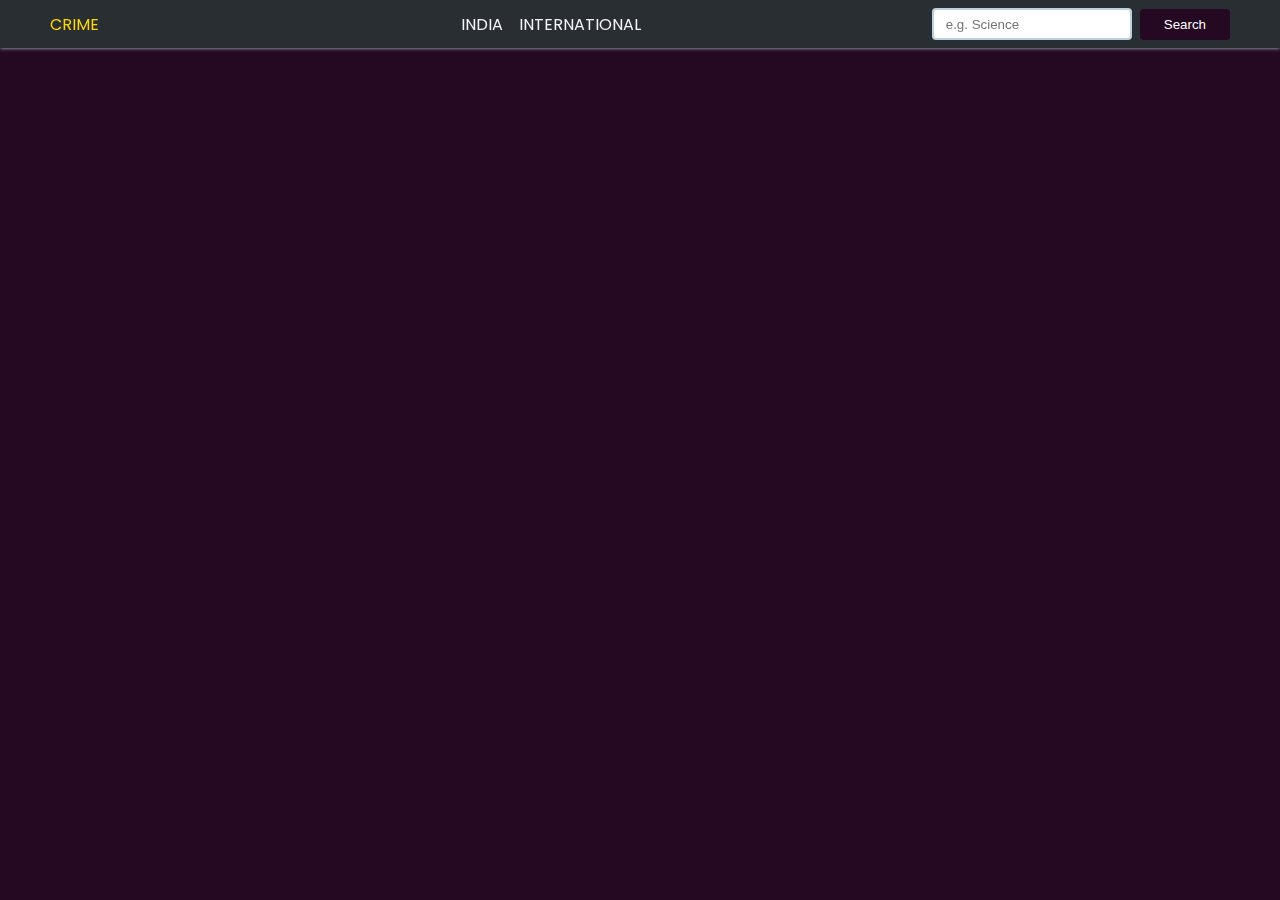
<file: news/crime.html>
<!DOCTYPE html>
<html lang="en">
<head>
    <meta charset="UTF-8">
    <meta http-equiv="X-UA-Compatible" content="IE=edge">
    <meta name="viewport" content="width=device-width, initial-scale=1.0">
    <title>News Gallery</title>
    <link rel="stylesheet" href="news.css">
</head>
<body>

    <nav>
        <div class="main-nav container flex">
            <a href="#" onclick="reload()" class="company-logo">
                <span>CRIME</span>
            </a>
            <div class="nav-links">
                <ul class="flex">
                    <li class="hover-link nav-item" id="india" onclick="onNavItemClick('india')">INDIA</li>
                    <li class="hover-link nav-item" id="international" onclick="onNavItemClick('international')">INTERNATIONAL</li>
                </ul>
            </div>
            <div class="search-bar flex">
                <input id="search-text" type="text" class="news-input" placeholder="e.g. Science">
                <button id="search-button" class="search-button">Search</button>
            </div>
        </div>
    </nav>
    

    <main>
        <div class="cards-container container flex" id="cards-container">
            
        </div>
    </main>

    <template id="template-news-card">
        <div class="card">
            <div class="card-header">
                <img src="https://via.placeholder.com/400x200" alt="news-image" id="news-img">
            </div>
            <div class="card-content">
                <h3 id="news-title">This is the Title</h3>
                <h6 class="news-source" id="news-source">End Gadget 26/08/2023</h6>
                <p class="news-desc" id="news-desc">Lorem, ipsum dolor sit amet consectetur adipisicing elit. Recusandae saepe quis voluptatum quisquam vitae doloremque facilis molestias quae ratione cumque!</p>
            </div>
        </div>
    </template>

    <script src="crime.js"></script>
</body>
</html>
</file>
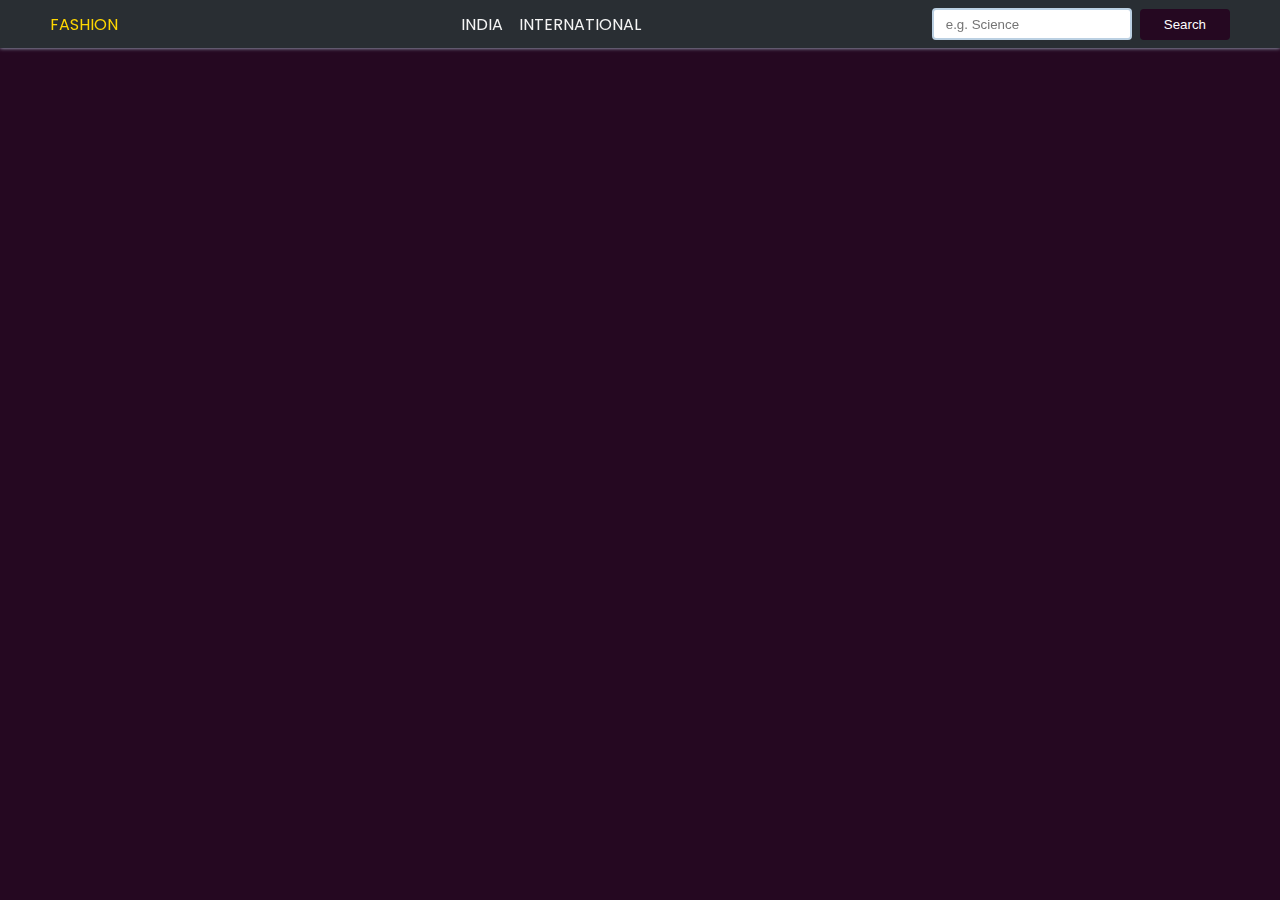
<file: news/Fashion.html>
<!DOCTYPE html>
<html lang="en">
<head>
    <meta charset="UTF-8">
    <meta http-equiv="X-UA-Compatible" content="IE=edge">
    <meta name="viewport" content="width=device-width, initial-scale=1.0">
    <title>News Gallery</title>
    <link rel="stylesheet" href="news.css">
</head>
<body>

    <nav>
        <div class="main-nav container flex">
            <a href="#" onclick="reload()" class="company-logo">
                <span>FASHION</span>
            </a>
            <div class="nav-links">
                <ul class="flex">
                    <li class="hover-link nav-item" id="india" onclick="onNavItemClick('india')">INDIA</li>
                    <li class="hover-link nav-item" id="international" onclick="onNavItemClick('international')">INTERNATIONAL</li>
                </ul>
            </div>
            <div class="search-bar flex">
                <input id="search-text" type="text" class="news-input" placeholder="e.g. Science">
                <button id="search-button" class="search-button">Search</button>
            </div>
        </div>
    </nav>
    

    <main>
        <div class="cards-container container flex" id="cards-container">
            
        </div>
    </main>

    <template id="template-news-card">
        <div class="card">
            <div class="card-header">
                <img src="https://via.placeholder.com/400x200" alt="news-image" id="news-img">
            </div>
            <div class="card-content">
                <h3 id="news-title">This is the Title</h3>
                <h6 class="news-source" id="news-source">End Gadget 26/08/2023</h6>
                <p class="news-desc" id="news-desc">Lorem, ipsum dolor sit amet consectetur adipisicing elit. Recusandae saepe quis voluptatum quisquam vitae doloremque facilis molestias quae ratione cumque!</p>
            </div>
        </div>
    </template>

    <script src="fashion.js"></script>
</body>
</html>
</file>
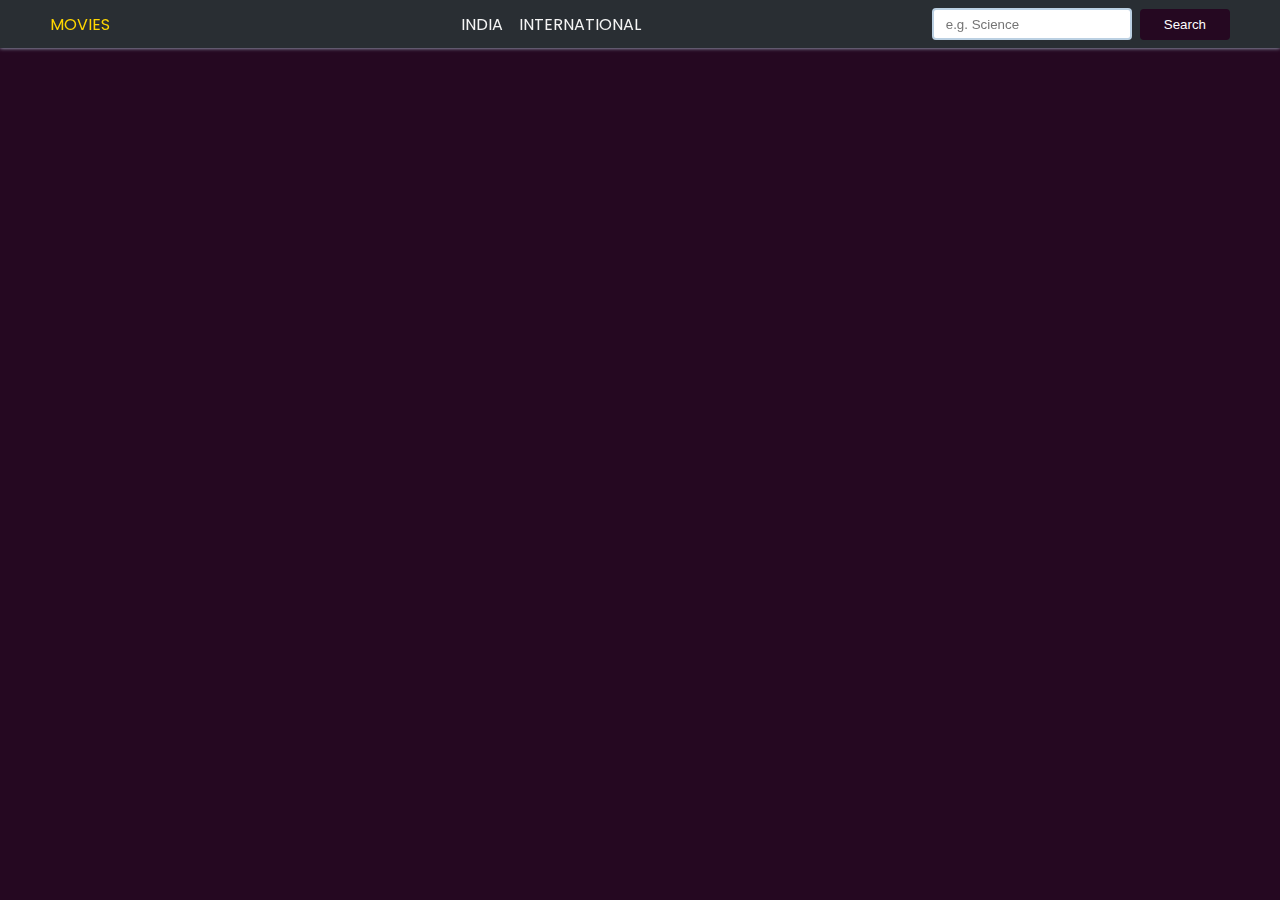
<file: news/Movies.html>
<!DOCTYPE html>
<html lang="en">
<head>
    <meta charset="UTF-8">
    <meta http-equiv="X-UA-Compatible" content="IE=edge">
    <meta name="viewport" content="width=device-width, initial-scale=1.0">
    <title>News Gallery</title>
    <link rel="stylesheet" href="news.css">
</head>
<body>

    <nav>
        <div class="main-nav container flex">
            <a href="#" onclick="reload()" class="company-logo">
                <span>MOVIES</span>
            </a>
            <div class="nav-links">
                <ul class="flex">
                    <li class="hover-link nav-item" id="india" onclick="onNavItemClick('india')">INDIA</li>
                    <li class="hover-link nav-item" id="international" onclick="onNavItemClick('international')">INTERNATIONAL</li>
                </ul>
            </div>
            <div class="search-bar flex">
                <input id="search-text" type="text" class="news-input" placeholder="e.g. Science">
                <button id="search-button" class="search-button">Search</button>
            </div>
        </div>
    </nav>
    

    <main>
        <div class="cards-container container flex" id="cards-container">
            
        </div>
    </main>

    <template id="template-news-card">
        <div class="card">
            <div class="card-header">
                <img src="https://via.placeholder.com/400x200" alt="news-image" id="news-img">
            </div>
            <div class="card-content">
                <h3 id="news-title">This is the Title</h3>
                <h6 class="news-source" id="news-source">End Gadget 26/08/2023</h6>
                <p class="news-desc" id="news-desc">Lorem, ipsum dolor sit amet consectetur adipisicing elit. Recusandae saepe quis voluptatum quisquam vitae doloremque facilis molestias quae ratione cumque!</p>
            </div>
        </div>
    </template>

    <script src="movies.js"></script>
</body>
</html>
</file>
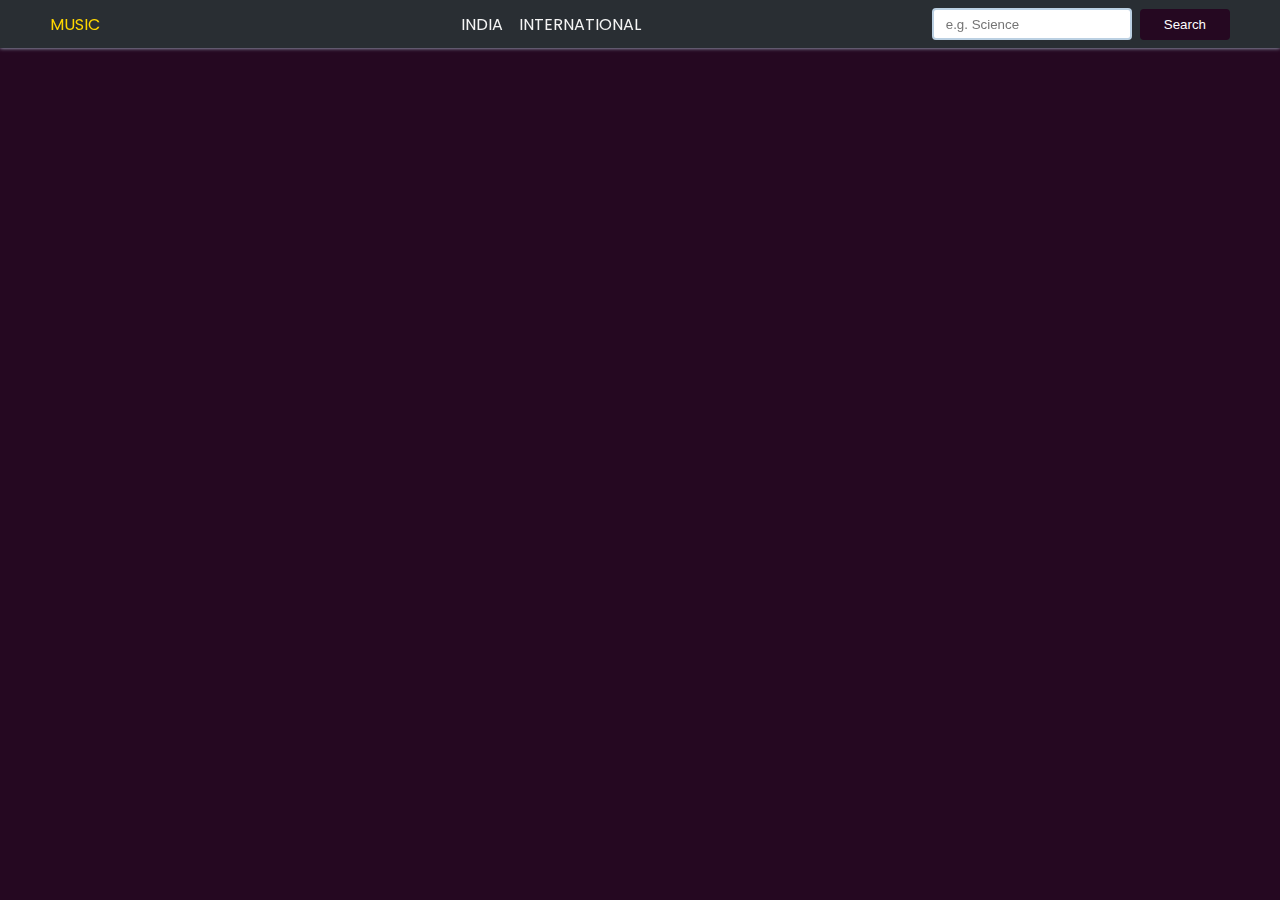
<file: news/Music.html>
<!DOCTYPE html>
<html lang="en">
<head>
    <meta charset="UTF-8">
    <meta http-equiv="X-UA-Compatible" content="IE=edge">
    <meta name="viewport" content="width=device-width, initial-scale=1.0">
    <title>News Gallery</title>
    <link rel="stylesheet" href="news.css">
</head>
<body>

    <nav>
        <div class="main-nav container flex">
            <a href="#" onclick="reload()" class="company-logo">
                <span>MUSIC</span>
            </a>
            <div class="nav-links">
                <ul class="flex">
                    <li class="hover-link nav-item" id="india" onclick="onNavItemClick('india')">INDIA</li>
                    <li class="hover-link nav-item" id="international" onclick="onNavItemClick('international')">INTERNATIONAL</li>
                </ul>
            </div>
            <div class="search-bar flex">
                <input id="search-text" type="text" class="news-input" placeholder="e.g. Science">
                <button id="search-button" class="search-button">Search</button>
            </div>
        </div>
    </nav>
    

    <main>
        <div class="cards-container container flex" id="cards-container">
            
        </div>
    </main>

    <template id="template-news-card">
        <div class="card">
            <div class="card-header">
                <img src="https://via.placeholder.com/400x200" alt="news-image" id="news-img">
            </div>
            <div class="card-content">
                <h3 id="news-title">This is the Title</h3>
                <h6 class="news-source" id="news-source">End Gadget 26/08/2023</h6>
                <p class="news-desc" id="news-desc">Lorem, ipsum dolor sit amet consectetur adipisicing elit. Recusandae saepe quis voluptatum quisquam vitae doloremque facilis molestias quae ratione cumque!</p>
            </div>
        </div>
    </template>

    <script src="music.js"></script>
</body>
</html>
</file>
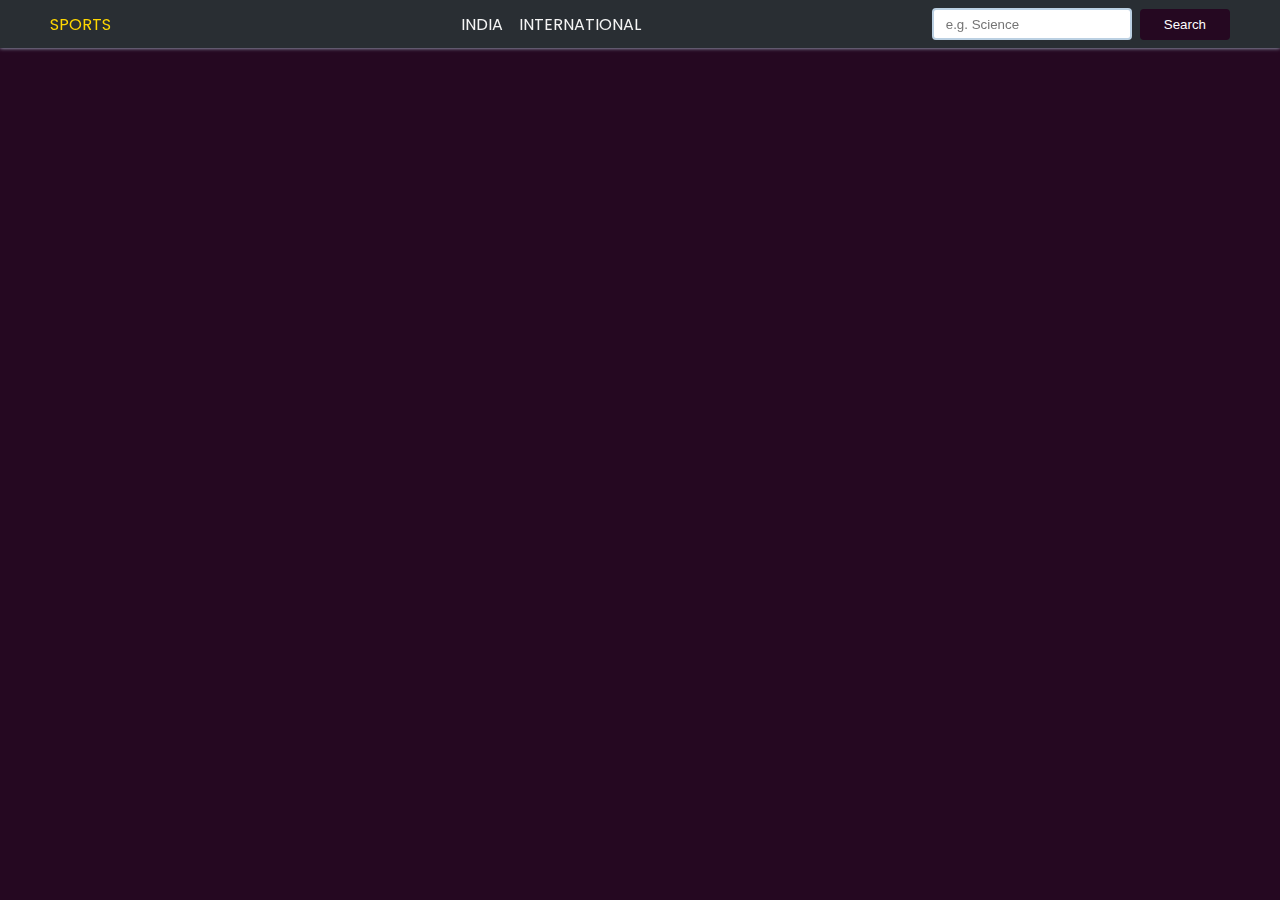
<file: news/sports.html>
<!DOCTYPE html>
<html lang="en">
<head>
    <meta charset="UTF-8">
    <meta http-equiv="X-UA-Compatible" content="IE=edge">
    <meta name="viewport" content="width=device-width, initial-scale=1.0">
    <title>News Gallery</title>
    <link rel="stylesheet" href="news.css">
</head>
<body>

    <nav>
        <div class="main-nav container flex">
            <a href="#" onclick="reload()" class="company-logo">
                <span>SPORTS</span>
            </a>
            <div class="nav-links">
                <ul class="flex">
                    <li class="hover-link nav-item" id="india" onclick="onNavItemClick('india')">INDIA</li>
                    <li class="hover-link nav-item" id="international" onclick="onNavItemClick('international')">INTERNATIONAL</li>
                </ul>
            </div>
            <div class="search-bar flex">
                <input id="search-text" type="text" class="news-input" placeholder="e.g. Science">
                <button id="search-button" class="search-button">Search</button>
            </div>
        </div>
    </nav>
    

    <main>
        <div class="cards-container container flex" id="cards-container">
            
        </div>
    </main>

    <template id="template-news-card">
        <div class="card">
            <div class="card-header">
                <img src="https://via.placeholder.com/400x200" alt="news-image" id="news-img">
            </div>
            <div class="card-content">
                <h3 id="news-title">This is the Title</h3>
                <h6 class="news-source" id="news-source">End Gadget 26/08/2023</h6>
                <p class="news-desc" id="news-desc">Lorem, ipsum dolor sit amet consectetur adipisicing elit. Recusandae saepe quis voluptatum quisquam vitae doloremque facilis molestias quae ratione cumque!</p>
            </div>
        </div>
    </template>

    <script src="sports.js"></script>
</body>
</html>
</file>
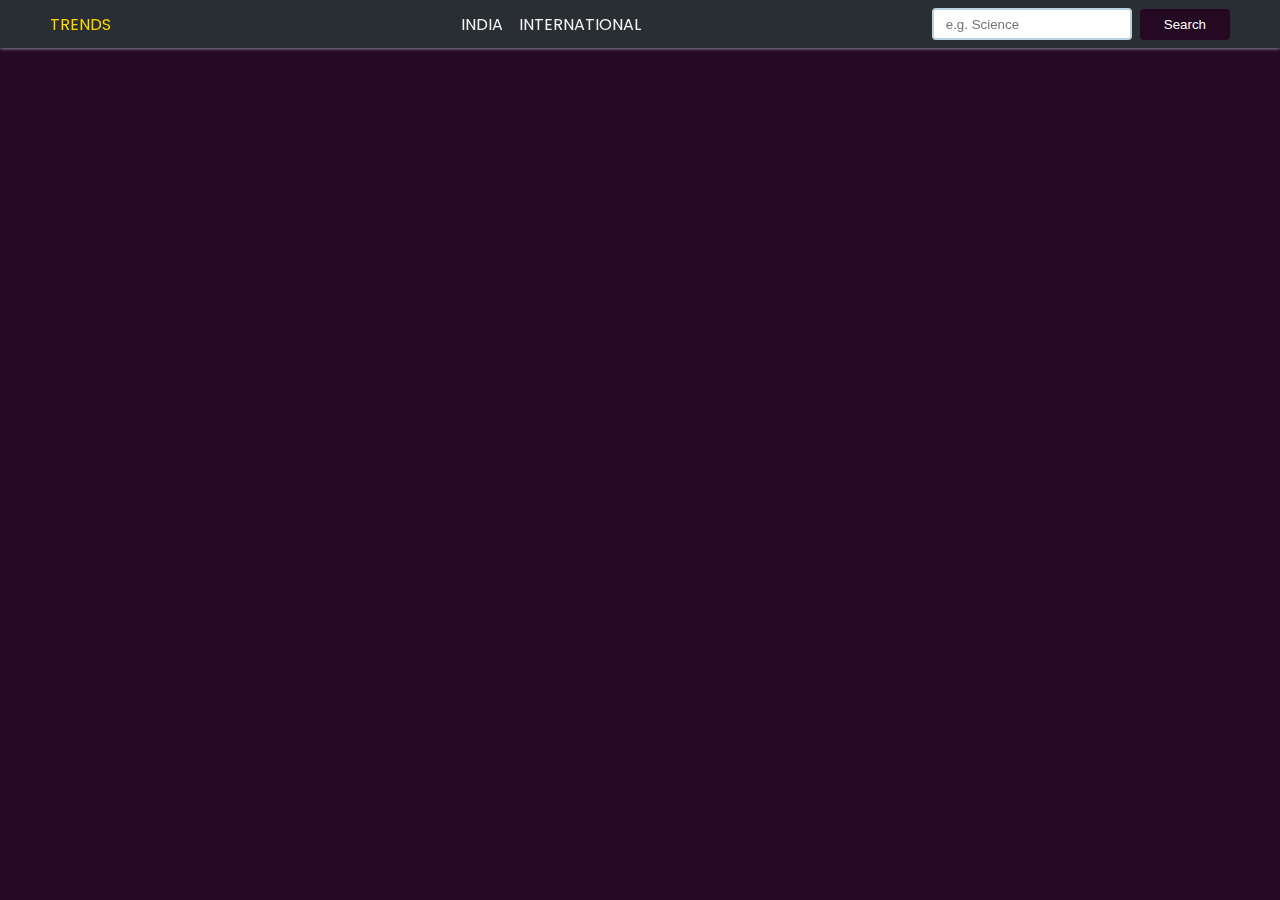
<file: news/Trends.html>
<!DOCTYPE html>
<html lang="en">
<head>
    <meta charset="UTF-8">
    <meta http-equiv="X-UA-Compatible" content="IE=edge">
    <meta name="viewport" content="width=device-width, initial-scale=1.0">
    <title>News Gallery</title>
    <link rel="stylesheet" href="news.css">
</head>
<body>

    <nav>
        <div class="main-nav container flex">
            <a href="#" onclick="reload()" class="company-logo">
                <span>TRENDS</span>
            </a>
            <div class="nav-links">
                <ul class="flex">
                    <li class="hover-link nav-item" id="india" onclick="onNavItemClick('india')">INDIA</li>
                    <li class="hover-link nav-item" id="international" onclick="onNavItemClick('international')">INTERNATIONAL</li>
                </ul>
            </div>
            <div class="search-bar flex">
                <input id="search-text" type="text" class="news-input" placeholder="e.g. Science">
                <button id="search-button" class="search-button">Search</button>
            </div>
        </div>
    </nav>
    

    <main>
        <div class="cards-container container flex" id="cards-container">
            
        </div>
    </main>

    <template id="template-news-card">
        <div class="card">
            <div class="card-header">
                <img src="https://via.placeholder.com/400x200" alt="news-image" id="news-img">
            </div>
            <div class="card-content">
                <h3 id="news-title">This is the Title</h3>
                <h6 class="news-source" id="news-source">End Gadget 26/08/2023</h6>
                <p class="news-desc" id="news-desc">Lorem, ipsum dolor sit amet consectetur adipisicing elit. Recusandae saepe quis voluptatum quisquam vitae doloremque facilis molestias quae ratione cumque!</p>
            </div>
        </div>
    </template>

    <script src="trends.js"></script>
</body>
</html>
</file>
<file: news/news.css>
@import url("https://fonts.googleapis.com/css2?family=Poppins:wght@100;200;300;400;500;600;700;800;900&display=swap");

* {
  padding: 0;
  margin: 0;
  box-sizing: border-box;
  list-style: none;
  scroll-behavior: smooth;
  text-decoration: none;
}

:root {
    --primary-text-color: #f5f5f5;
    --secondary-text-color  : #577592;
    --accent-color: #2294ed;
    --accent-color-dark: #1d69a3;

  --hover-color: #12f7ff;
  --bg-color: #250821;
  --secon-bg-color: #292e33;
  --big-font: 2.5rem;
  --normal-font: 2rem;
  --neon-box-shadow: 0 0 .5rem #12f7ff;
  --h2-font: 3rem;
  --font-neon-text-shadow: 0 0 10px rgba(18, 247, 255, 0.3),
    0 0 20px rgba(18, 247, 255, 0.3),
     0 0 30px rgba(18, 247, 255, 0.3),
    0 0 40px rgba(18, 247, 255, 0.3),
     0 0 70px rgba(18, 247, 255, 0.3),
    0 0 80px rgba(18, 247, 255, 0.3),
     0 0 100px rgba(18, 247, 255, 0.3),
    0 0 120px rgba(18, 247, 255, 0.3);
}

::-webkit-scrollbar{
  height: 0;
  width: .5rem;
}
::-webkit-scrollbar-track{
  background-color: var(--secon-bg-color);
}
::-webkit-scrollbar-thumb{
  background: var(--hover-color);
  border-radius: 5rem;
}


body {
    font-family: "Poppins", sans-serif;
    color: var(--primary-text-color);
    background: var(--bg-color);
}

p {
    font-family: "Roboto", sans-serif;
    color: var(--secondary-text-color);
    line-height: 1.4rem;
}

a {
    text-decoration: none;
}

ul {
    list-style: none;
}

.flex {
    display: flex;
    align-items: center;
}

.container {
    max-width: 1180px;
    margin-inline: auto;
    overflow: hidden;
}

nav {
    background: var(--secon-bg-color);
    box-shadow: 0 0 4px #bbd0e2;
    position: fixed;
    top: 0;
    z-index: 99;
    left: 0;
    right: 0;
}

.main-nav {
    justify-content: space-between;
    padding-block: 8px;
}

.company-logo {
    width: 120px;
}
.company-logo span{
    color: gold;
}
.company-logo h1{
    color: darkviolet;
}


.nav-links ul {
    gap: 16px;
}

.hover-link {
    cursor: pointer;
}

.hover-link:hover {
    color: var(--font-neon-text-shadow);
    background: var(--hover-color);
}

.hover-link:active {
    color: red;
}

.nav-item.active {
    color: var(--neon-box-shadow);
}

.search-bar {
    height: 32px;
    gap: 8px;
}

.news-input {
    width: 200px;
    height: 100%;
    padding-inline: 12px;
    border-radius: 4px;
    border: 2px solid #bbd0e2;
    font-family: "Roboto", sans-serif;
}

.search-button {
    background-color: var(--bg-color);
    color: white;
    padding: 8px 24px;
    border: none;
    border-radius: 4px;
    cursor: pointer;
    font-family: "Roboto", sans-serif;
}

.search-button:hover {
    background-color: var(--accent-color-dark);
}

main {
    padding-block: 20px;
    margin-top: 80px;
}

.cards-container {
    justify-content: space-between;
    flex-wrap: wrap;
    row-gap: 20px;
    align-items: start;
}

.card {
    width: 360px;
    min-height: 400px;
    box-shadow: 0 0 4px var(--neon-box-shadow);
    border-radius: 4px;
    cursor: pointer;
    background: var(--bg-color);
    overflow: hidden;
    transition: all 0.3s ease;
}

.card:hover {
    box-shadow: 1px 1px 8px #d4ecff;
    background: var(--hover-color);
    transform: translateY(-2px);
}

.card-header img {
    width: 100%;
    height: 180px;
    object-fit: cover;
}

.card-content {
    padding: 12px;
}

.news-source {
    margin-block: 12px;
}
</file>
